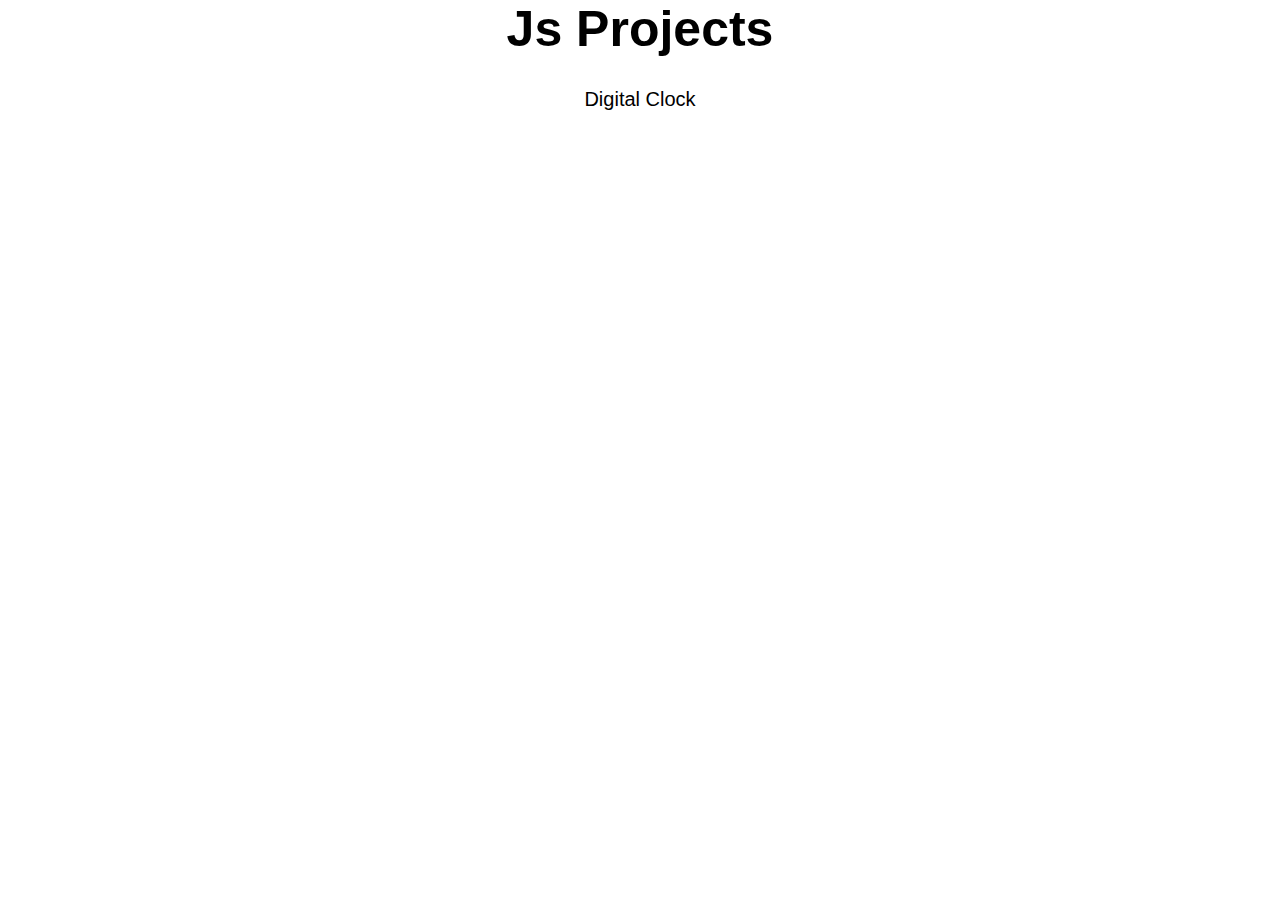
<file: index.html>
<!DOCTYPE html>
<html lang="en">
    <head>
        <meta charset="UTF-8" />
        <meta name="viewport" content="width=device-width, initial-scale=1.0" />
        <title>Project Container</title>
        <link rel="stylesheet" href="./css//style.css" />
    </head>
    <body>
        <div class="container">
            <h1 class="container__title">Js Projects</h1>
            <ul class="container__list">
                <li><a href="./Digital Clock/index.html">Digital Clock</a></li>
            </ul>
        </div>
    </body>
</html>
</file>
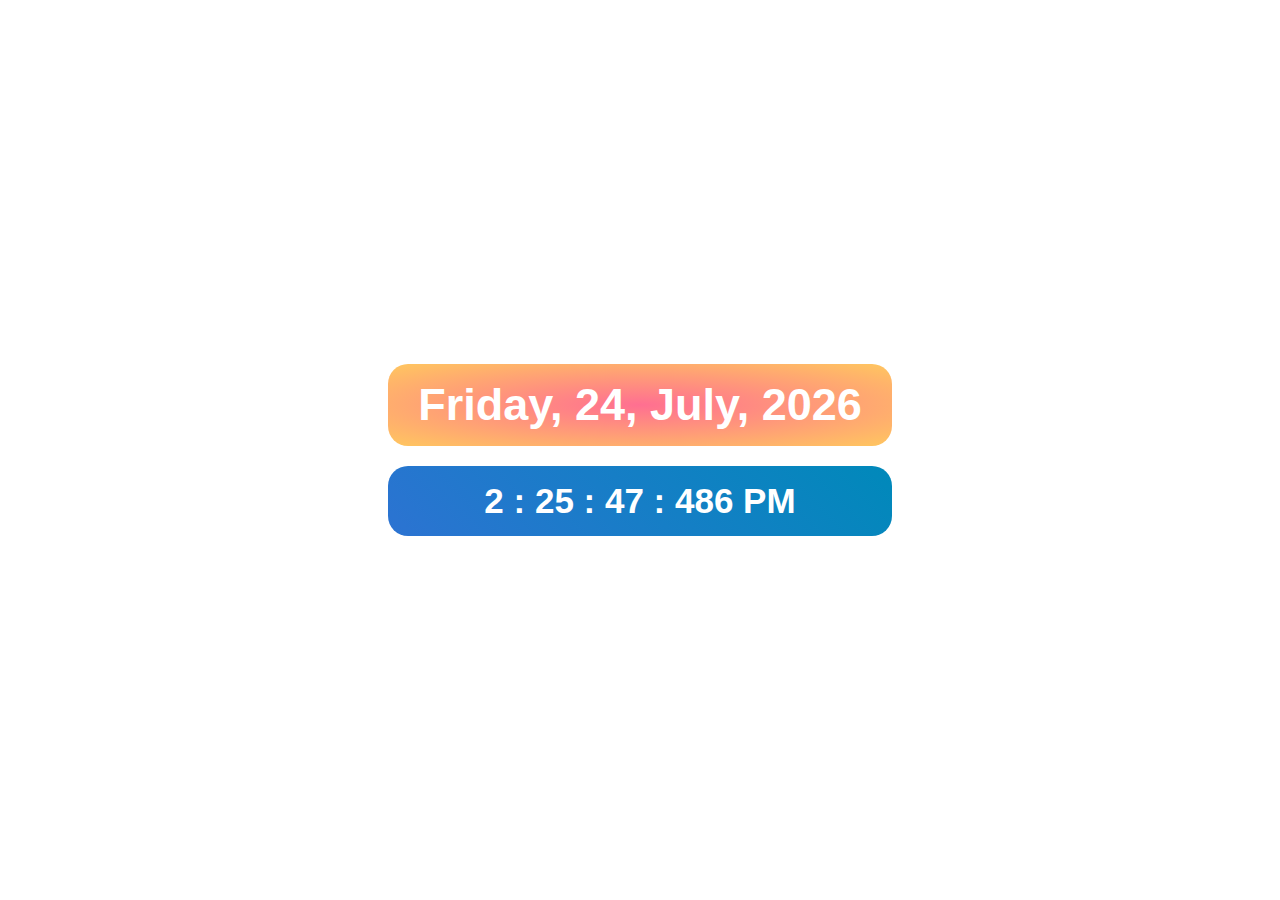
<file: Digital Clock/index.html>
<!DOCTYPE html>
<html lang="en">
    <head>
        <meta charset="UTF-8" />
        <meta name="viewport" content="width=device-width, initial-scale=1.0" />
        <title>Digital Clock</title>

        <link rel="stylesheet" href="./css/style.css" />
    </head>
    <body>
        <div class="container">
            <div class="date-container">
                <div class="dateBox"></div>
            </div>
            <div class="time-container">
                <div class="clock"></div>
            </div>
        </div>
        <script src="./main.js"></script>
    </body>
</html>
</file>
<file: css/style.css>
* {
  margin: 0;
  padding: 0;
  font-family: "Segoe UI", Tahoma, Geneva, Verdana, sans-serif;
  box-sizing: border-box;
}

.container__title {
  margin-bottom: 30px;
  text-align: center;
  font-size: 50px;
  font-weight: 700;
}
.container__list {
  text-align: center;
}
.container__list li {
  margin: 0;
  padding: 0;
}
.container__list li a {
  text-decoration: none;
  font-size: 20px;
  font-weight: 500;
  color: #000;
}/*# sourceMappingURL=style.css.map */
</file>
<file: Digital Clock/css/style.css>
body {
  margin: 0;
  padding: 0;
  height: 100vh;
  font-family: sans-serif;
  box-sizing: border-box;
  display: flex;
  justify-content: center;
  align-items: center;
}
body .container .date-container {
  padding: 15px 30px;
  margin-bottom: 20px;
  text-align: center;
  font-size: 45px;
  font-weight: 700;
  border-radius: 20px;
  color: #fff;
  background: radial-gradient(#ff6f91, #ffc75f);
}
body .container .time-container {
  padding: 15px 30px;
  text-align: center;
  font-size: 35px;
  font-weight: 700;
  border-radius: 20px;
  color: #fff;
  background: linear-gradient(45deg, #2c73d2, #0089ba);
}/*# sourceMappingURL=style.css.map */
</file>
